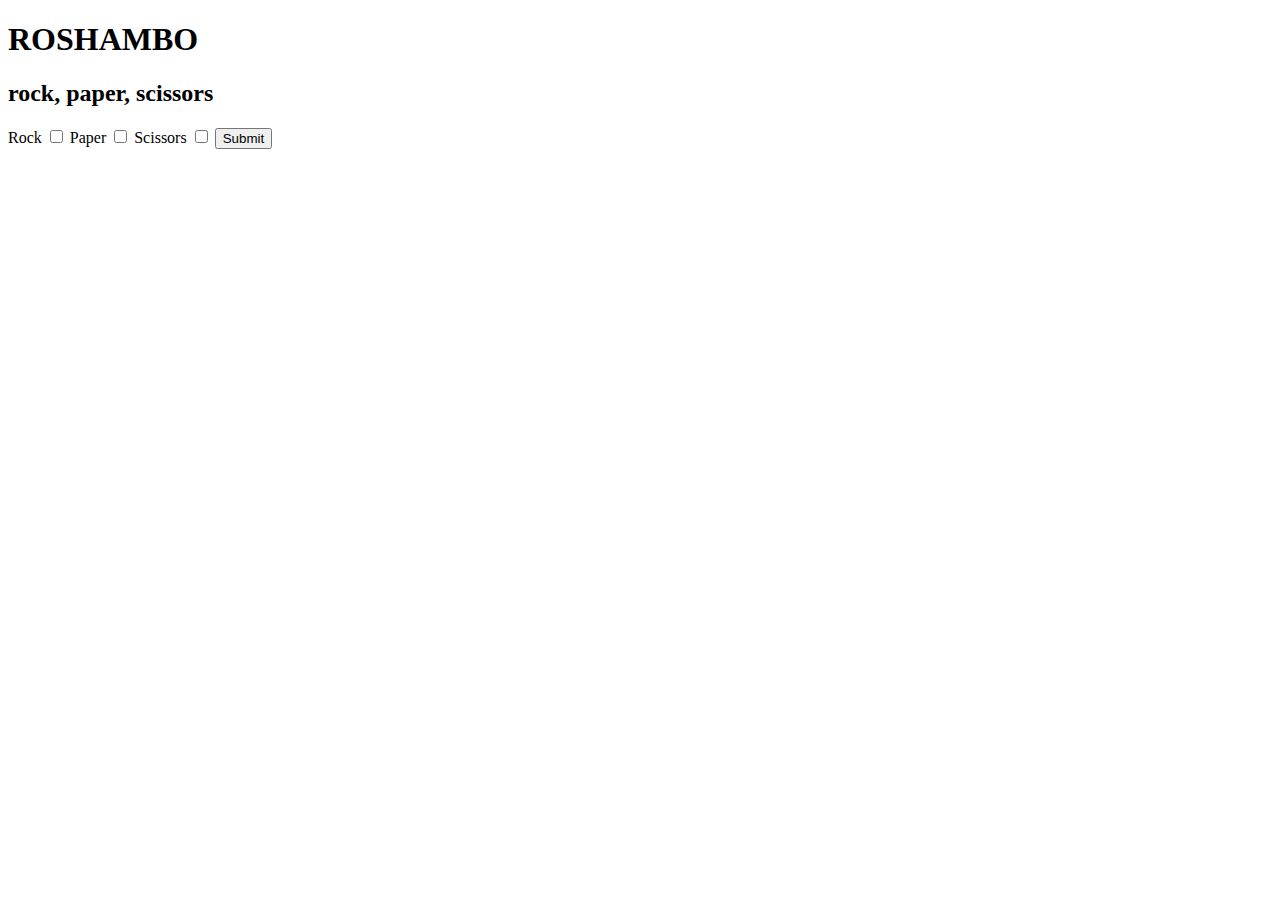
<file: index.html>
<!DOCTYPE html>
<html lang="en">
<head>
    <meta charset="UTF-8">
    <meta http-equiv="X-UA-Compatible" content="IE=edge">
    <meta name="viewport" content="width=device-width, initial-scale=1.0">
    <link type="stylesheet" src="style.css">
    <title>RoShamBo</title>
    <script src="https://ajax.googleapis.com/ajax/libs/jquery/3.4.1/jquery.min.js"></script>
</head>
<body>
    <div id="title">
        <h1> ROSHAMBO</h1>
        <h2>rock, paper, scissors</h2>
    </div>

    <div id="ui">
        <label for="ro" id="label">
            Rock
        </label>
        <input type="checkbox" id="ro">

        <label for="bo" id="label">
            Paper
        </label>
        <input type="checkbox" id="bo"

        <label for="sham" id="label">
            Scissors
        </label>
        <input type="checkbox" id="sham">

        <button type="submit" id="submit" >Submit</button>

    </div>

    <div class="output"></div>
 
    <script type="text/javascript" src="./script.js"></script>
</body>
</html>
</file>
